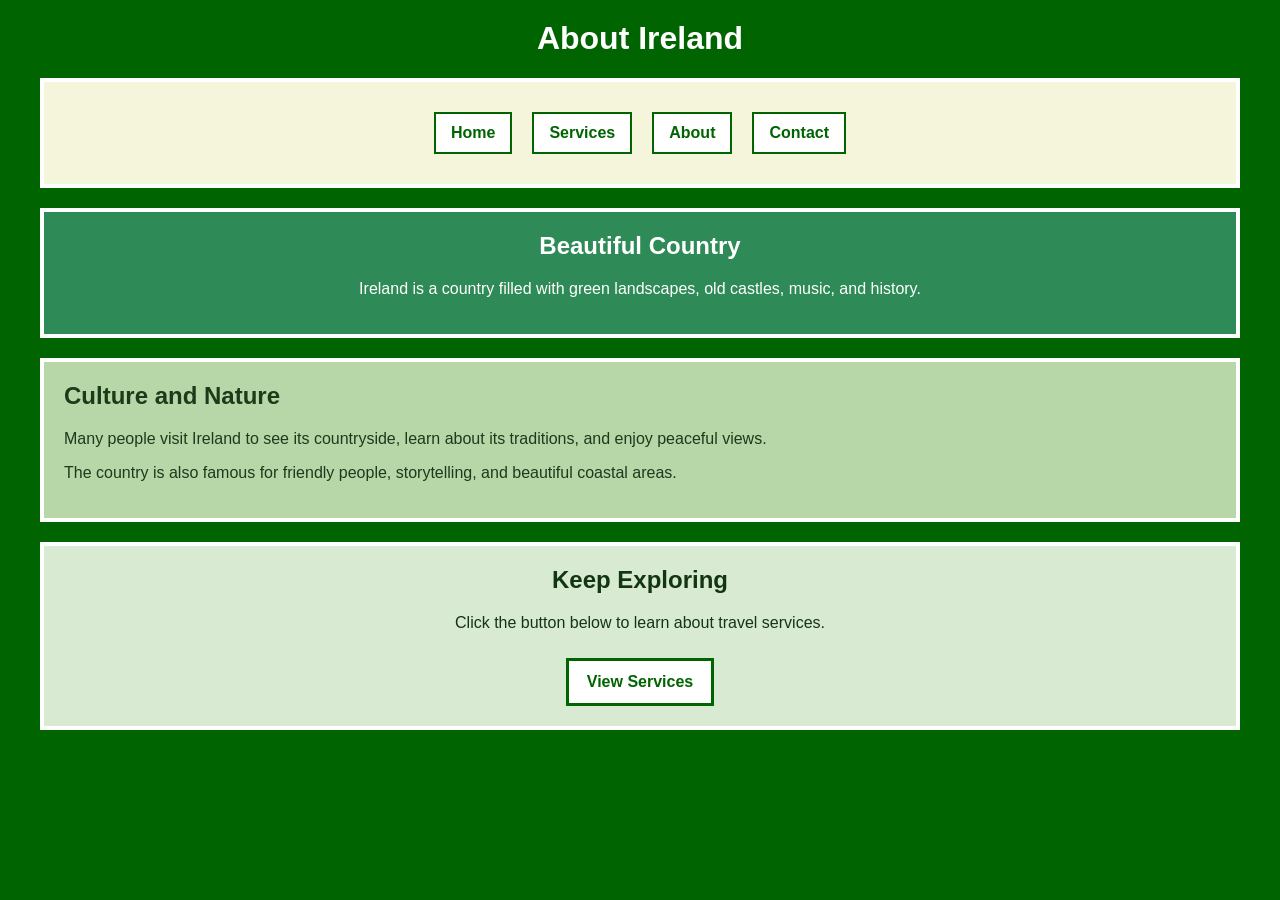
<file: about.html>
<html>
    <head>
        <title>About Ireland</title>
        <link rel="stylesheet" href="style.css">
    </head>

    <body>
        <h1>About Ireland</h1>

        <div class="navbar">
            <a href="index.html">Home</a>
            <a href="services.html">Services</a>
            <a href="about.html">About</a>
            <a href="contact.html">Contact</a>
        </div>

        <div class="intro">
            <h2>Beautiful Country</h2>
            <p>Ireland is a country filled with green landscapes, old castles, music, and history.</p>
        </div>

        <div class="info">
            <h2>Culture and Nature</h2>
            <p>Many people visit Ireland to see its countryside, learn about its traditions, and enjoy peaceful views.</p>
            <p>The country is also famous for friendly people, storytelling, and beautiful coastal areas.</p>
        </div>

        <div class="closing">
            <h2>Keep Exploring</h2>
            <p>Click the button below to learn about travel services.</p>
            <a class="button" href="services.html">View Services</a>
        </div>
    </body>
</html>
</file>
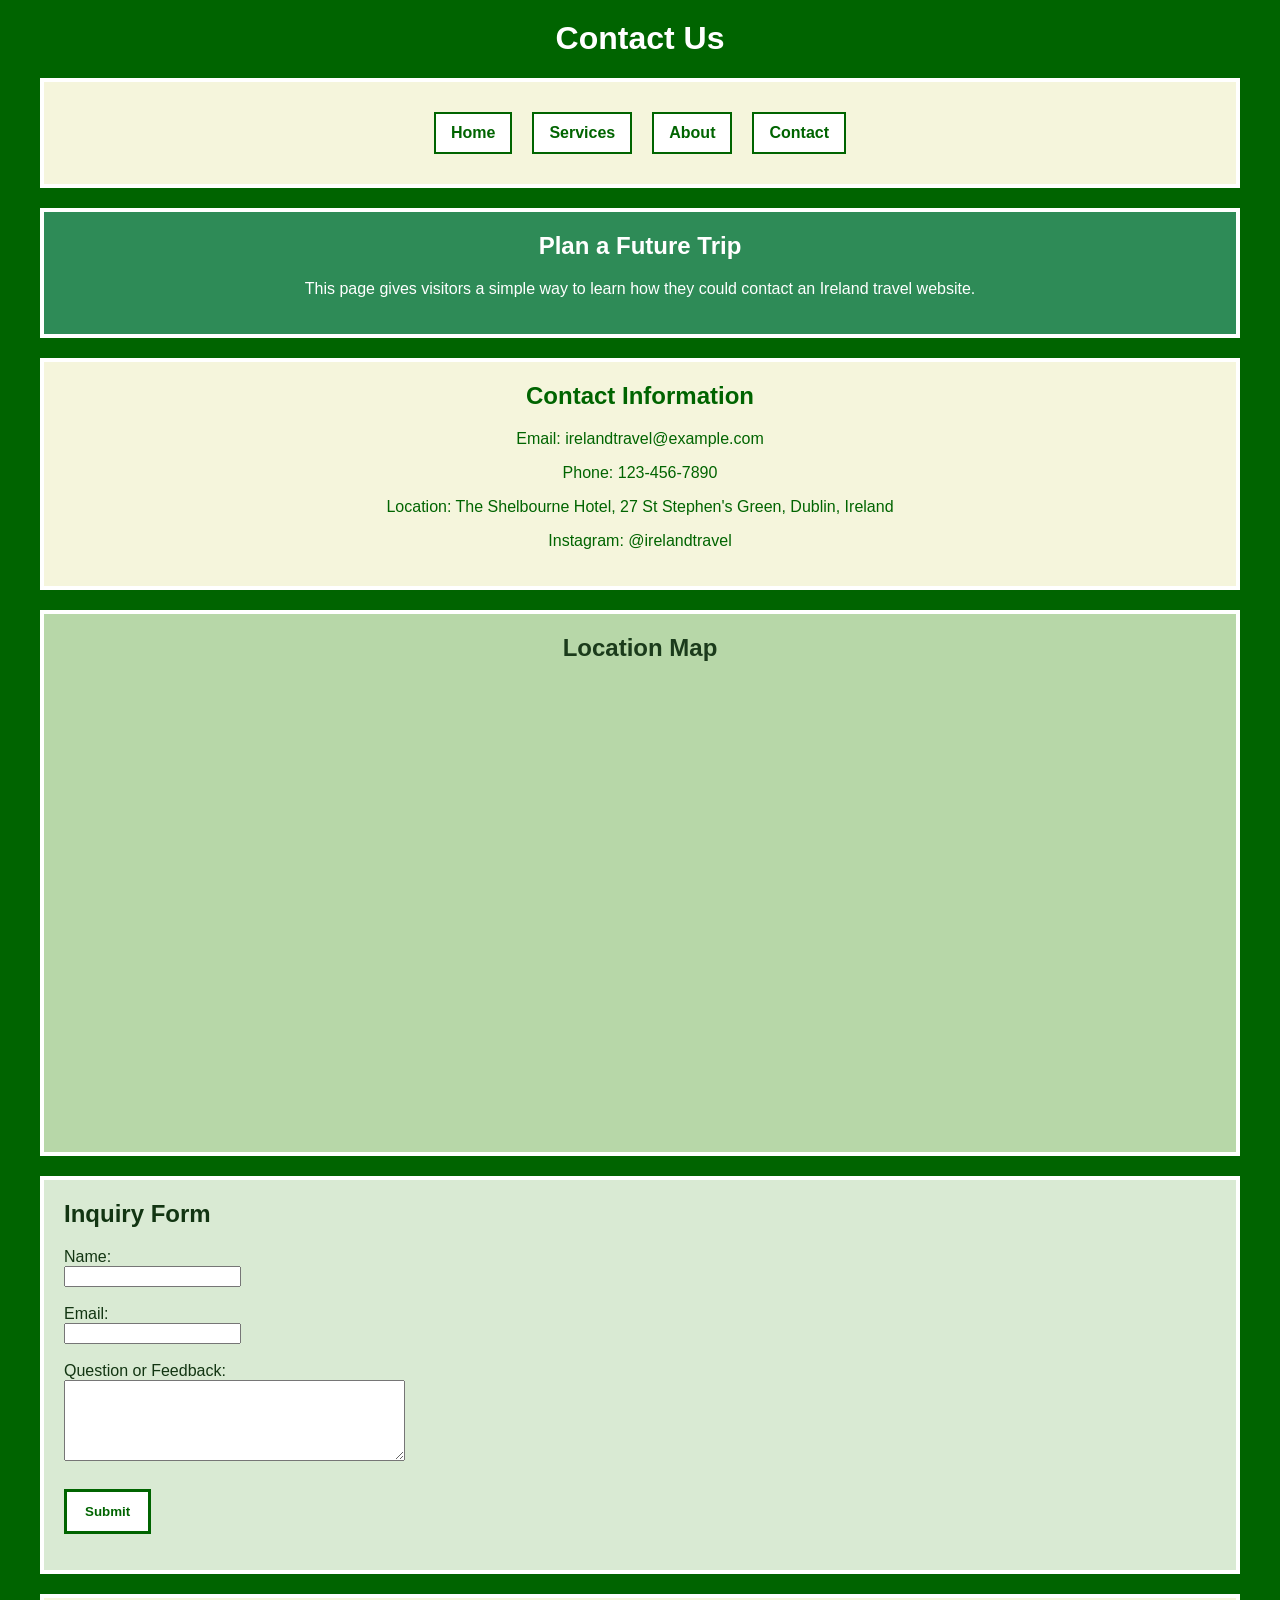
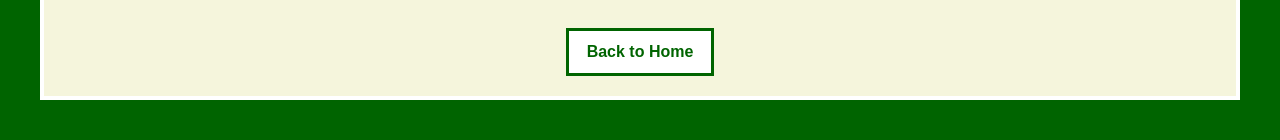
<file: contact.html>
<html>
    <head>
        <title>Contact Ireland Travel</title>
        <link rel="stylesheet" href="style.css">
    </head>

    <body>
        <h1>Contact Us</h1>

        <div class="navbar">
            <a href="index.html">Home</a>
            <a href="services.html">Services</a>
            <a href="about.html">About</a>
            <a href="contact.html">Contact</a>
        </div>

        <div class="intro">
            <h2>Plan a Future Trip</h2>
            <p>This page gives visitors a simple way to learn how they could contact an Ireland travel website.</p>
        </div>

        <div class="contact">
            <h2>Contact Information</h2>
            <p>Email: irelandtravel@example.com</p>
            <p>Phone: 123-456-7890</p>
            <p>Location: The Shelbourne Hotel, 27 St Stephen's Green, Dublin, Ireland</p>
            <p>Instagram: @irelandtravel</p>
        </div>

        <div class="map">
            <h2>Location Map</h2>
            <iframe
                src="https://www.google.com/maps?q=The+Shelbourne+Hotel,+27+St+Stephen's+Green,+Dublin,+Ireland&output=embed"
                width="600"
                height="450"
                style="border:0;"
                allowfullscreen=""
                loading="lazy">
            </iframe>
        </div>

        <div class="inquiry">
            <h2>Inquiry Form</h2>

            <form>
                <label for="name">Name:</label><br>
                <input type="text" id="name" name="name"><br><br>

                <label for="email">Email:</label><br>
                <input type="email" id="email" name="email"><br><br>

                <label for="message">Question or Feedback:</label><br>
                <textarea id="message" name="message" rows="5" cols="40"></textarea><br><br>

                <input class="button" type="submit" value="Submit">
            </form>
        </div>

        <div class="contact">
            <a class="button" href="index.html">Back to Home</a>
        </div>
    </body>
</html>
</file>
<file: style.css>
body {
    background-color: darkgreen;
    font-family: Arial, sans-serif;
    margin: 0;
    padding: 20px;
}

h1 {
    color: white;
    text-align: center;
}

h2 {
    margin-top: 0;
}

div {
    padding: 20px;
    margin: 20px;
    border: 4px solid white;
}

.navbar {
    background-color: #f5f5dc;
    text-align: center;

    display: flex;
    justify-content: center;
    flex-wrap: wrap;
}

.navbar a {
    color: darkgreen;
    text-decoration: none;
    font-weight: bold;
    margin: 10px;
    padding: 10px 15px;
    border: 2px solid darkgreen;
    background-color: white;
}

.navbar a:hover {
    background-color: darkgreen;
    color: white;
}

.intro {
    background-color: #2e8b57;
    color: white;
    text-align: center;
}

.pictures {
    background-color: #f5f5dc;
    color: darkgreen;
    text-align: center;

    display: flex;
    justify-content: center;
    flex-wrap: wrap;
}

.pictures h2 {
    width: 100%;
}

.info {
    background-color: #b7d7a8;
    color: #1b3b1b;
}

.services {
    background-color: #f5f5dc;
    color: darkgreen;
}

.travel {
    background-color: #b7d7a8;
    color: #1b3b1b;
}

.closing {
    background-color: #d9ead3;
    color: #123512;
    text-align: center;
}

.contact {
    background-color: #f5f5dc;
    color: darkgreen;
    text-align: center;
}

.map {
    background-color: #b7d7a8;
    color: #1b3b1b;
    text-align: center;
}

.inquiry {
    background-color: #d9ead3;
    color: #123512;
}

img {
    width: 300px;
    height: 200px;
    margin: 10px;
    border: 5px solid darkgreen;
}

iframe {
    max-width: 100%;
}

a {
    color: darkgreen;
    font-weight: bold;
}

.button {
    display: inline-block;
    background-color: white;
    color: darkgreen;
    padding: 12px 18px;
    margin-top: 10px;
    border: 3px solid darkgreen;
    text-decoration: none;
    font-weight: bold;
}

.button:hover {
    background-color: darkgreen;
    color: white;
}
</file>
